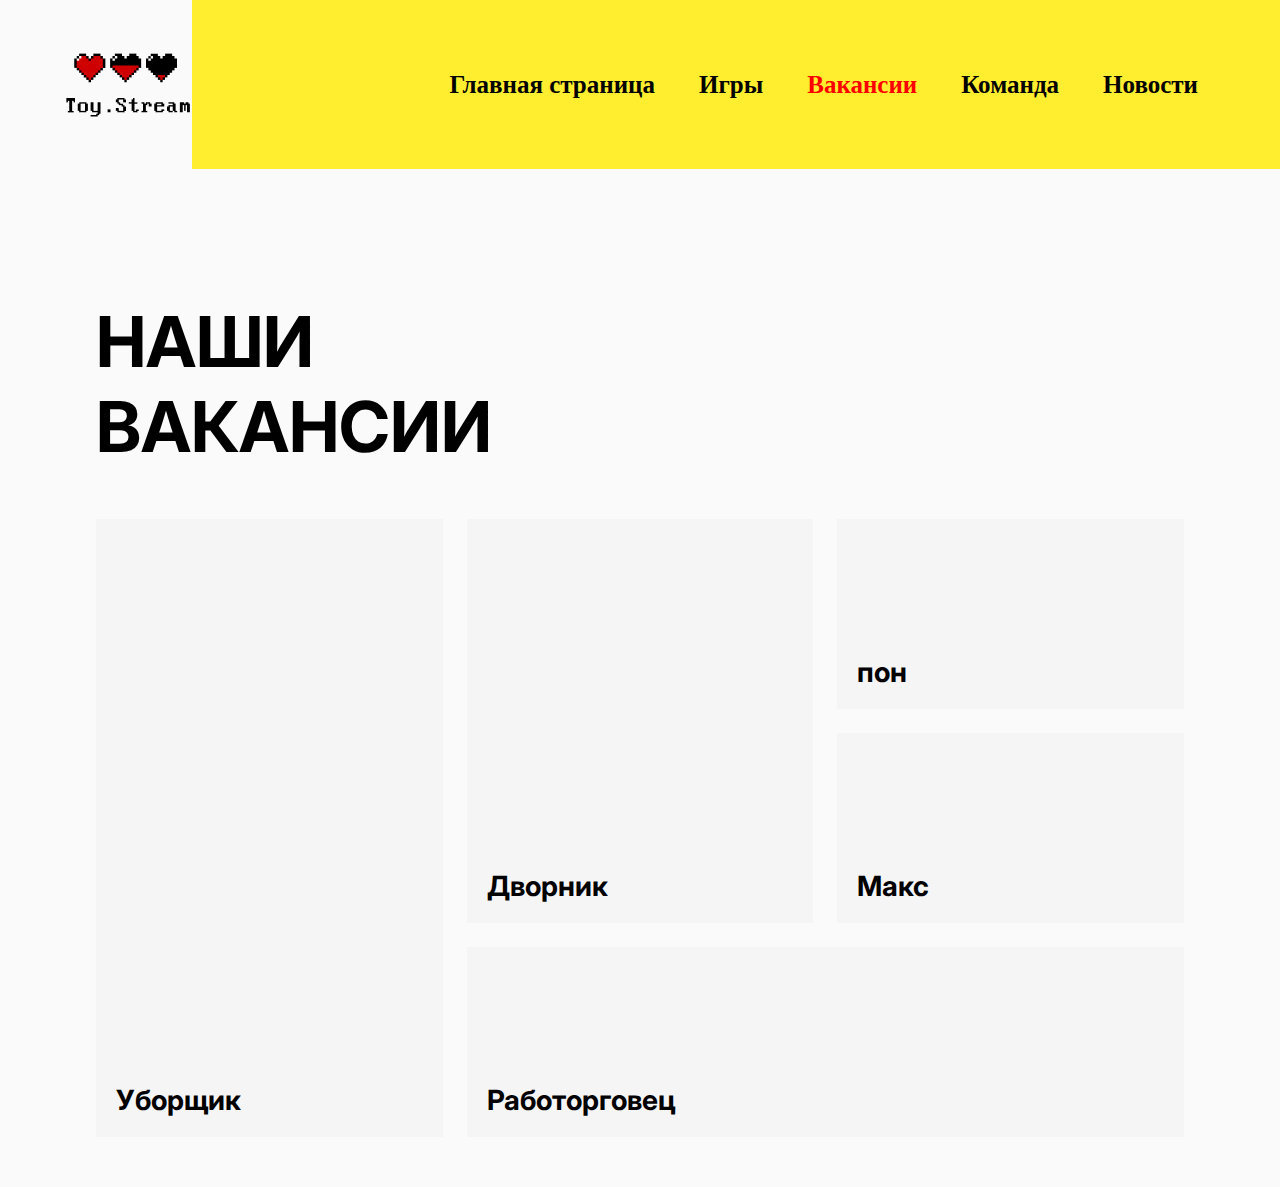
<file: vacancy.html>
<!DOCTYPE html>
<html lang="en">
<head>
    <meta charset="UTF-8">
    <meta http-equiv="X-UA-Compatible" content="IE=edge">
    <meta name="viewport" content="width=device-width, initial-scale=1.0">
    <title>Вакансии</title>
    <link rel="stylesheet" href="styles.css">
    <link rel="preconnect" href="https://fonts.googleapis.com">
    <link rel="preconnect" href="https://fonts.gstatic.com" crossorigin>
    <link href="https://fonts.googleapis.com/css2?family=Inter:wght@700&family=Montserrat:wght@400;600&display=swap" rel="stylesheet">

</head>
<body>
    <header class="header main-header">
        <div class="header-top">
            <a href="index.html">
                <img src="img/logo.png" alt="logo" class="logo">
            </a>
            <nav class="header-nav">
                <a href="index.html">Главная страница</a>
                <a href="games.html">Игры</a>
                <a href="vacancy.html" class="active">Вакансии</a>
                <a href="index.html#team">Команда</a>
                <a href="news.html">Новости</a>
            </nav>
        </div>
        </header>
        <main>
            <section class="vacancy container">
                <h2 class="heading">Наши вакансии</h2>
                <div class="vacancy-container">
                    <div class="vacancy-box">
                        <h3>Уборщик</h3>
                    </div>

                    <div class="vacancy-box">
                        <h3>Дворник</h3>
                    </div>

                    <div class="vacancy-box">
                        <h3>пон</h3>
                    </div>

                    <div class="vacancy-box">
                        <h3>Макс</h3>
                    </div>

                    <div class="vacancy-box">
                        <h3>Работорговец</h3>
                    </div>
                </div>

            </section>
        </main>
</body>
</html>
</file>
<file: styles.css>
:root {
    --btn-color: #CE0002;
    --yellow: #FFEE2F;

}

* {
    padding: 0;
    margin: 0;
    box-sizing: border-box;

}

body {
    background-color: #FAFAFA;
    font-weight: 'Montserrat', sans-serif;
}

a {
    text-decoration: none;
    color: inherit;

}

.heading, h1 {
    font-family: 'Inter', sans-serif;
    font-weight: 700;
    font-size: 70px;
    text-transform: uppercase;
}

.heading {
    max-width: 178px;

}

.btn {
    font-weight: 700;
    background-color: var(--btn-color);
    color: white;
    border: none;
    cursor: pointer;
    text-align: left;

}

.container {
    max-width: 85%;
    margin: auto;
}

.header {
    position: relative;
    margin-bottom: 130px;
}

.header::before {
    content: "";
    position: absolute;
    top: 0;
    right: 0;
    height: 100%;
    z-index: -1;
}

/* Разделения для главной странице и игр */
/* жёлтый верхний прямоугольник */
.main-header::before {
    width: 85%;
    background-color: var(--yellow);
}

.games-header p {
    max-width: 40%;
    font-weight: 600;
    font-size: 24px;
    margin-bottom: 20px;
}

.header-top {
    padding: 45px 60px;
    display: flex;
    justify-content: space-between;
    align-items: center;
}

.header-nav {
    display: flex;
}

.header-nav a {
    font-weight: 700;
    font-size: 25px;
    margin: 0 22px;
}

.header-nav a.active {
    color: #FF0000;
}

.header-content {
    padding: 0 60px;
    position: relative;
    margin-top: 100px;
}

h1 {
    max-width: 60%;
    margin-bottom: 40px;
}

.header-img {
    position: absolute;
    right: 50px;
    top: -100px;
}

.main-header-content img {
    width: 40%;
}

.main-header-content q {
    display: inline-block;
    max-width: 450px;
    font-weight: 600;
    font-size: 24px;
}

.main-header-btn {
    height: 120px;
    width: 120px;
    padding: 15px;
    padding-bottom: 45px;
    font-size: 16px;
    line-height: 25px;
    position: relative;
    margin: 0 60px;
}

.main-header-btn::after {
    content: url("img/arrow.png");
    position: absolute;
    bottom: 15px;
    left: 50%;
    transform: translateX(-50%);
}

.team {
    position: relative;
    padding-top: 150px;
    margin-bottom: 85px;
}

.team::before {
    content: "";
    position: absolute;
    top: 0;
    left: 0;
    width: 60%;
    height: 100%;
    background-color: var(--yellow); 
    z-index: -1;
}

.team h2 {
    max-width: 600px;
}

.team-members {
    display: flex;
    justify-content: space-between;
    flex-wrap: wrap;
}

.member {
    width: 250px;
}

.member h3{
    font-weight: 700;
    font-size: 30px;
    margin-bottom: 20px;
}

.member h4 {
    margin-bottom: 20px;
}

.member p {
    font-weight: 700;
    font-size: 16px;
    line-height: 22px;
    color: #646464;
}

.member img {
    width: 150px;
}

/* Games page */
.up-btn {
    width: 80px;
    height: 80px;
    background-color: #202020;
    color: white;
    font-weight: 700;
    font-size: 22px;
    position: absolute;
    right: 20px;
    bottom: 30px;
    z-index: 10;
    text-align: center;
    cursor: pointer;
    position: fixed;
}

.up-btn::before {
    content: url("img/arrow-sm.png");
}

.game-box {
    display: flex;
    justify-content: space-between;
    align-items: center;
    font-weight: 700;
    font-size: 24px;
    margin-bottom: 150px;
}

.game-box:nth-child(even) {
    flex-direction: row-reverse;
}

.game-box>div, .game-box>img {
    width: 45%;
}

.more-btn {
    width: 190px;
    height: 90px;
    margin-top: 50px;
    padding: 25px;
    margin-left: 50px;
    font-size: 20px;
    position: relative;
}

.more-btn::after {
    content: url("img/arrow.png");
}




/* Footer */
.footer {
    background-color: #EFEFEF;
    padding: 18px 25px;
    display: flex;
    justify-content: space-between;
    align-items: center;
    color: #7E7E7E;
}

.footer a {
    margin: 0 45px;
}

/* Project */
.projects {
    background-color: white;
    padding: 100px 0 60px;
}

.project-container {
    display: flex;
    justify-content: space-between;
    align-items: flex-start;
}

.project-card {
    width: 30%;
    font-weight: 600;
    font-size: 24px;
}

.project-card h3 {
    font-weight: 700;
    font-size: 40px;
    text-transform: uppercase;
    margin-bottom: 30px;
}

.project-card img {
    width: 350px;
    border-radius: 5%;
    box-shadow: 11px 11px 22px -3px rgba(0,0,0,0.76);
-webkit-box-shadow: 11px 11px 22px -3px rgba(0,0,0,0.76);
-moz-box-shadow: 11px 11px 22px -3px rgba(0,0,0,0.76);
}

.project-btn {
    padding: 20px;
    padding-left: 50px;
    width: 220px;
    height: 75px;
    font-weight: 700;
    font-size: 20px;
    margin-top: 20px;
    position: relative;    
}

.project-btn:after {
    content: url(img/arrow.png);
}

.vacancy {
    margin-bottom: 50px;
}

.vacancy h2 {
    margin-bottom: 50px;
}

.vacancy-container {
    display: grid;
    grid-template-columns: repeat(3, 1fr);
    grid-auto-rows: minmax(190px, auto);
    gap: 24px;
}

.vacancy-box {
    background-color: #f5f5f5;
    position: relative;
    cursor: pointer;
    transition: all 0.6 ease;
}

.vacancy-box:hover {
    background-color: rgb(245, 74, 74);
    color: white;
}

.vacancy-box h3 {
    font-family: "Inter", sans-serif;
    font-height: 700;
    font-size: 28px;
    position: absolute;
    left: 20px;
    bottom: 20px;
    max-width: 300px;
}


.vacancy-box:nth-child(1) {
    grid-row-start: 1;
    grid-row-end: 4;
}

.vacancy-box:nth-child(2) {
    grid-row-start: 1;
    grid-row-end: 3;
}

.vacancy-box:nth-child(5) {
    grid-column-start: 2;
    grid-column-end: 4;
}


/* Новостные карточки */
.news-cards {
    display: flex;
    justify-content: center;
    padding: 100px 0;
}

/* Настройка карточки */
.news-cards .item {
    width: 250px;
    height: 120px;
    display: flex;
    flex-direction: column;
    justify-content: center;
    align-items: center;
    margin: 0 10px;
}

.news-icons {
    width: 60px;
    margin-bottom: 10px;    
}

.news-cards .text {
    font-size: 25px;
    font-weight: 600;
}









.news-develop {
    background: #e100ff;
    box-shadow:  8px 8px 16px #cd00e8,
                 -8px -8px 16px #f500ff;
}
.news-develop-span{
    color: #730882;
    height: 600;
}

.news-develop img {
    filter: invert(12%) sepia(91%) saturate(3891%) hue-rotate(287deg) brightness(78%) contrast(105%);
}

.news-industy {
    background: #4a42e7;
    box-shadow:  8px 8px 16px #7c76e6,
                 -8px -8px 16px #948eff;
}
.news-industry-span{
    color: #17109b;
    height: 600;
}

.news-industry img {
filter: invert(2%) sepia(86%) saturate(5832%) hue-rotate(243deg) brightness(96%) contrast(104%);
}

.news-team {
    background: #e2fd82;
    box-shadow:  8px 8px 16px #cee676,
                 -8px -8px 16px #f6ff8e;
}
.news-team-span{
    color: #92b41a;
    height: 600;
}

.news-team img {
    filter: invert(51%) sepia(100%) saturate(327%) hue-rotate(33deg) brightness(102%) contrast(102%);
}

.news-text {
    font-size: 22px;
}

hr {
    margin: 50px 0;
}

.glass {
    background: rgba( 255, 255, 255, 0.15 );
box-shadow: 0 8px 32px 0 rgba( 31, 38, 135, 0.37 );
backdrop-filter: blur( 20px );
-webkit-backdrop-filter: blur( 20px );
border-radius: 10px;
border: 1px solid rgba( 255, 255, 255, 0.18 );
padding: 30px;
margin-bottom: 30px;
}
</file>
